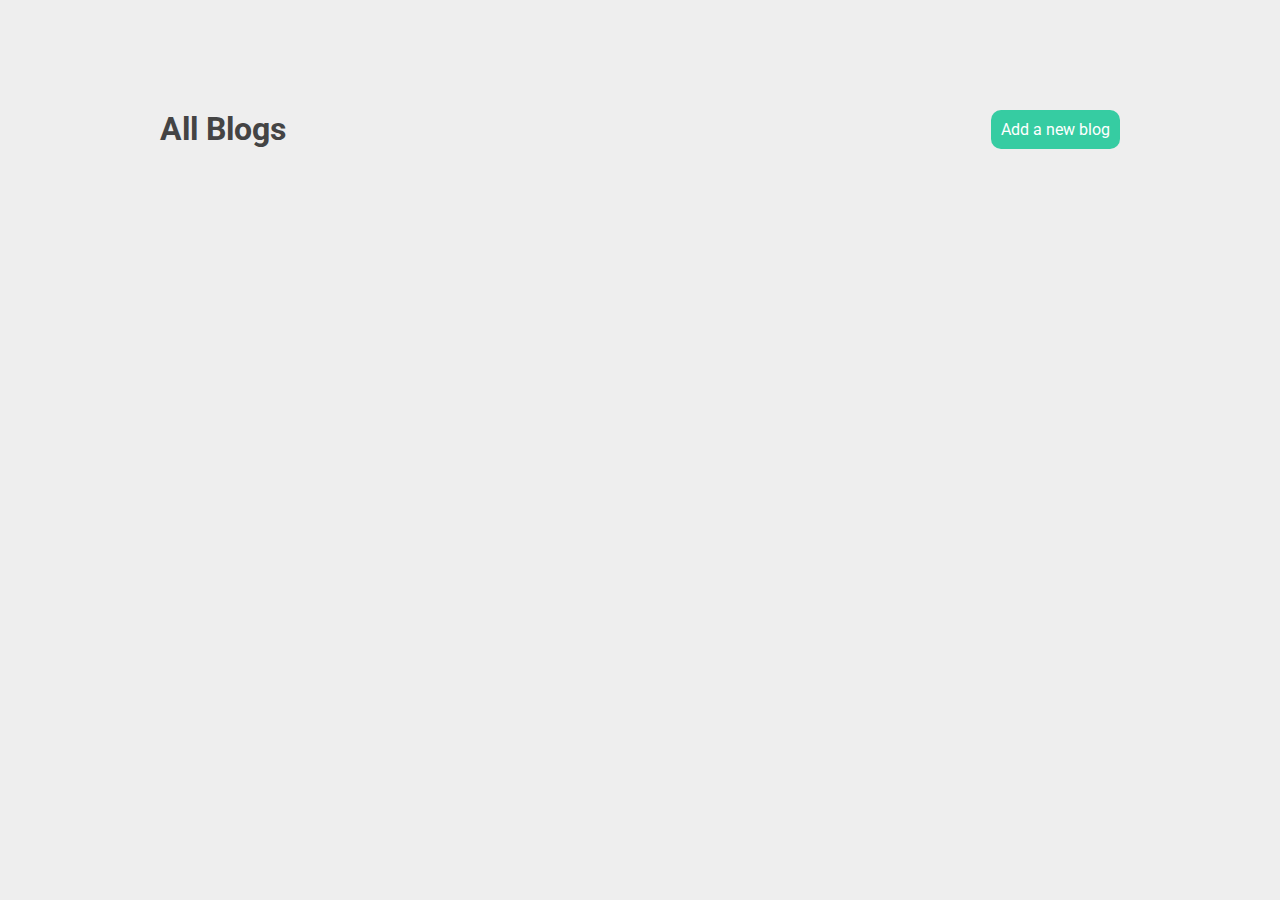
<file: index.html>
<!DOCTYPE html>
<html lang="en">
<head>
  <meta charset="UTF-8">
  <meta name="viewport" content="width=device-width, initial-scale=1.0">
  <link rel="stylesheet" href="styles.css">
  <title>JS Blogs</title>
</head>
<body>

  <nav>
    <h1>All Blogs</h1>
    <a href="/createNewBlog.html">Add a new blog</a>
  </nav>

  <div class="blogs">
  </div>

  <script src="js/index.js"></script>
</body>
</html>
</file>
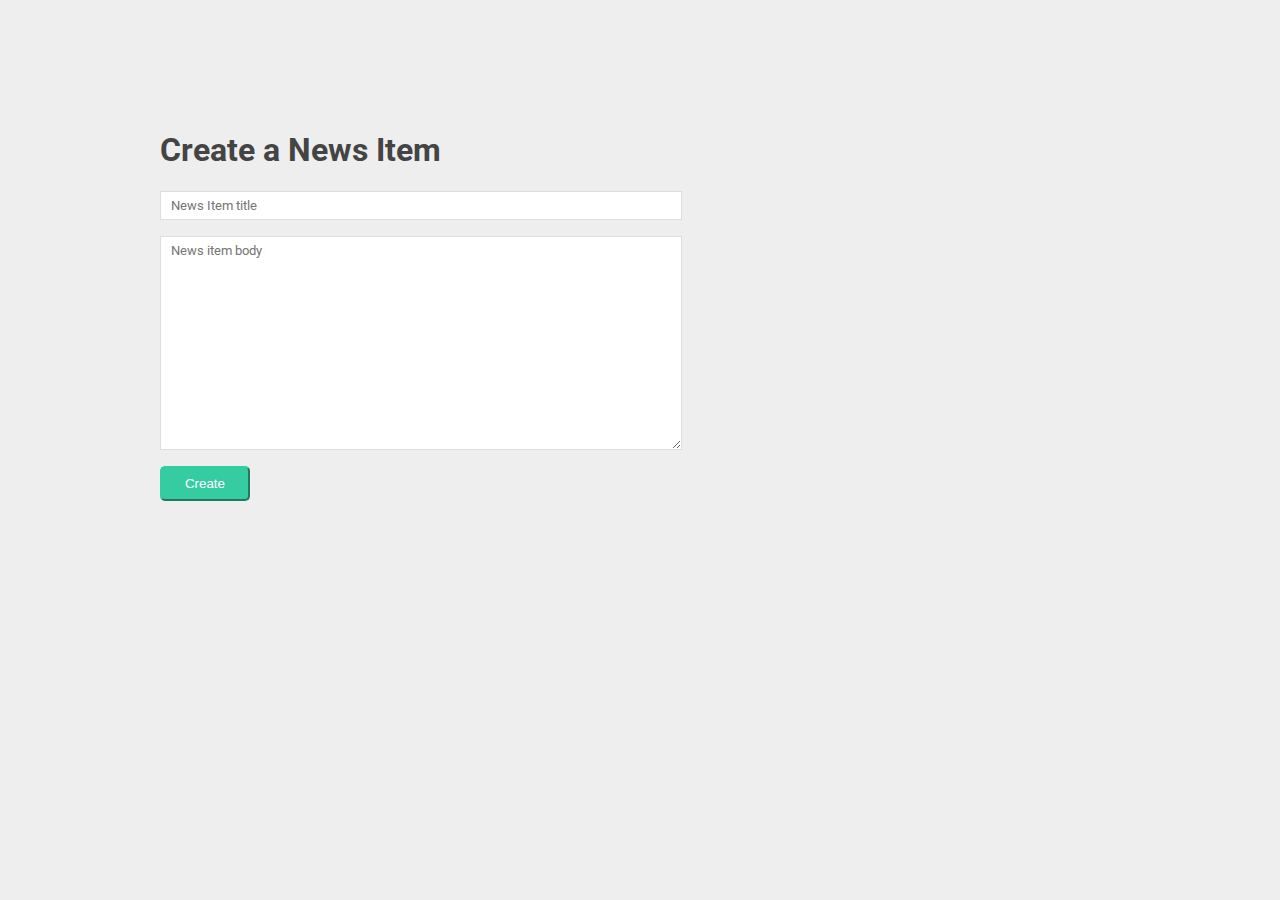
<file: createNewsItem.html>
<!DOCTYPE html>
<html lang="en">
  <head>
    <meta charset="UTF-8" />
    <meta name="viewport" content="width=device-width, initial-scale=1.0" />
    <link rel="stylesheet" href="styles.css" />
    <title>Create</title>
  </head>
  <body>
    <h1>Create a News Item</h1>

    <form>
      <input type="text" name="title" required placeholder="News Item title" />
      <textarea name="body" required placeholder="News item body"></textarea>
      <button>Create</button>
    </form>

    <script src="js/createNewsItem.js"></script>
  </body>
</html>
</file>
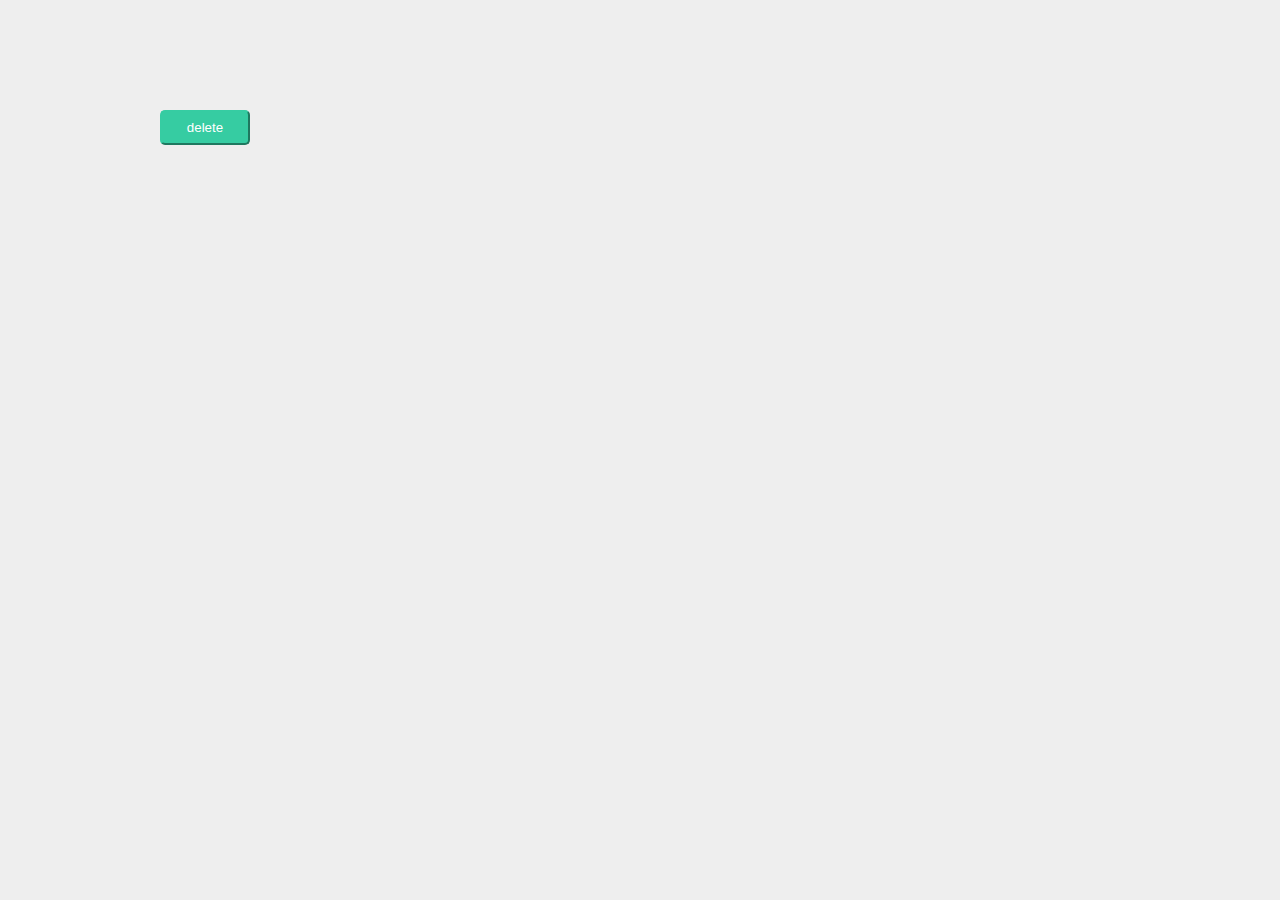
<file: newsDetails.html>
<!DOCTYPE html>
<html lang="en">
  <head>
    <meta charset="UTF-8" />
    <meta name="viewport" content="width=device-width, initial-scale=1.0" />
    <link rel="stylesheet" href="styles.css" />
    <title>News details</title>
  </head>
  <body>
    <div class="details"></div>
    <button class="delete">delete</button>

    <script src="js/newsDetails.js"></script>
  </body>
</html>
</file>
<file: styles.css>
@import url("https://fonts.googleapis.com/css2?family=Roboto:wght@300;400;500;700&display=swap");

body {
  background: #eee;
  font-family: "Roboto";
  color: #444;
  max-width: 960px;
  margin: 100px auto;
  padding: 10px;
}
nav {
  display: flex;
  justify-content: space-between;
}
nav h1 {
  margin: 0;
}
nav a {
  color: white;
  text-decoration: none;
  background: #36cca2;
  padding: 10px;
  border-radius: 10px;
}
form {
  max-width: 500px;
}
input,
textarea {
  display: block;
  margin: 16px 0;
  padding: 6px 10px;
  width: 100%;
  border: 1px solid #ddd;
  font-family: "Roboto";
}
textarea {
  min-height: 200px;
}

.post {
  padding: 16px;
  background: white;
  border-radius: 10px;
  margin: 20px 0;
}
.post h2 {
  margin: 0;
}
.post p {
  margin-top: 0;
}
.post a {
  color: #36cca2;
}

button {
  color: white;
  background: #36cca2;
  width: 90px;
  height: 35px;
  border-color: #36cca2;
  border-radius: 5px;
}
</file>
